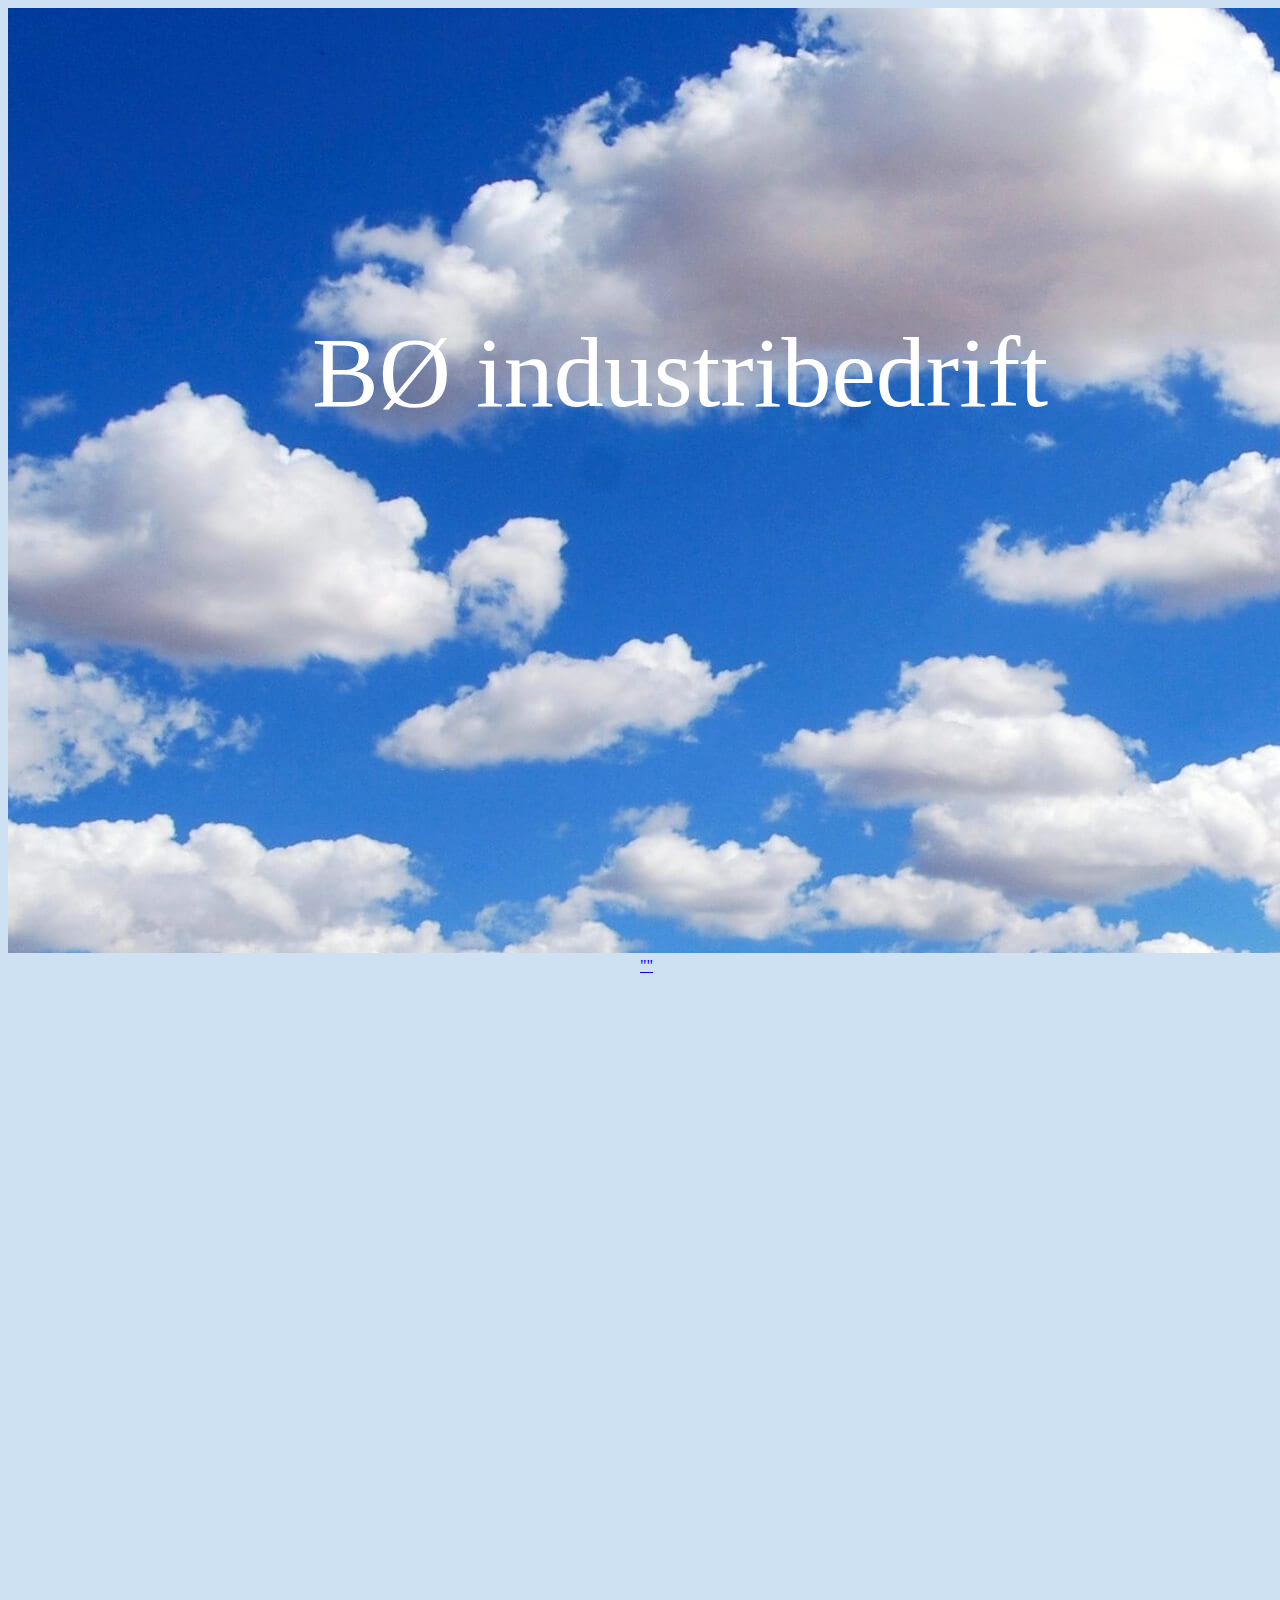
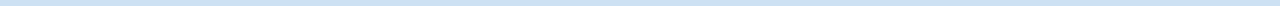
<file: index.html>
<!DOCTYPE html>
    
    <html lang="en">
        <head>
            <link  rel="stylesheet" href="style.css" />  
            
            <title>Document</title>
        </head>

        <body>
            <img src="bg-clouds.jpg" alt="sky">
            <button<img src="bg-clouds.jpg" alt="sky">

            </button>
           
            <div class="bildeogtekst">
                
                <a href="Kontakt.html" <button class="skyknapp">""</button> </a>


            
                <div>
             
            
                    <p class="text1">BØ industribedrift</p> 
                </div> 

            
             <div>
            
                
                
                
                
             </div>
            </div>
        </body>
    </html>
</file>
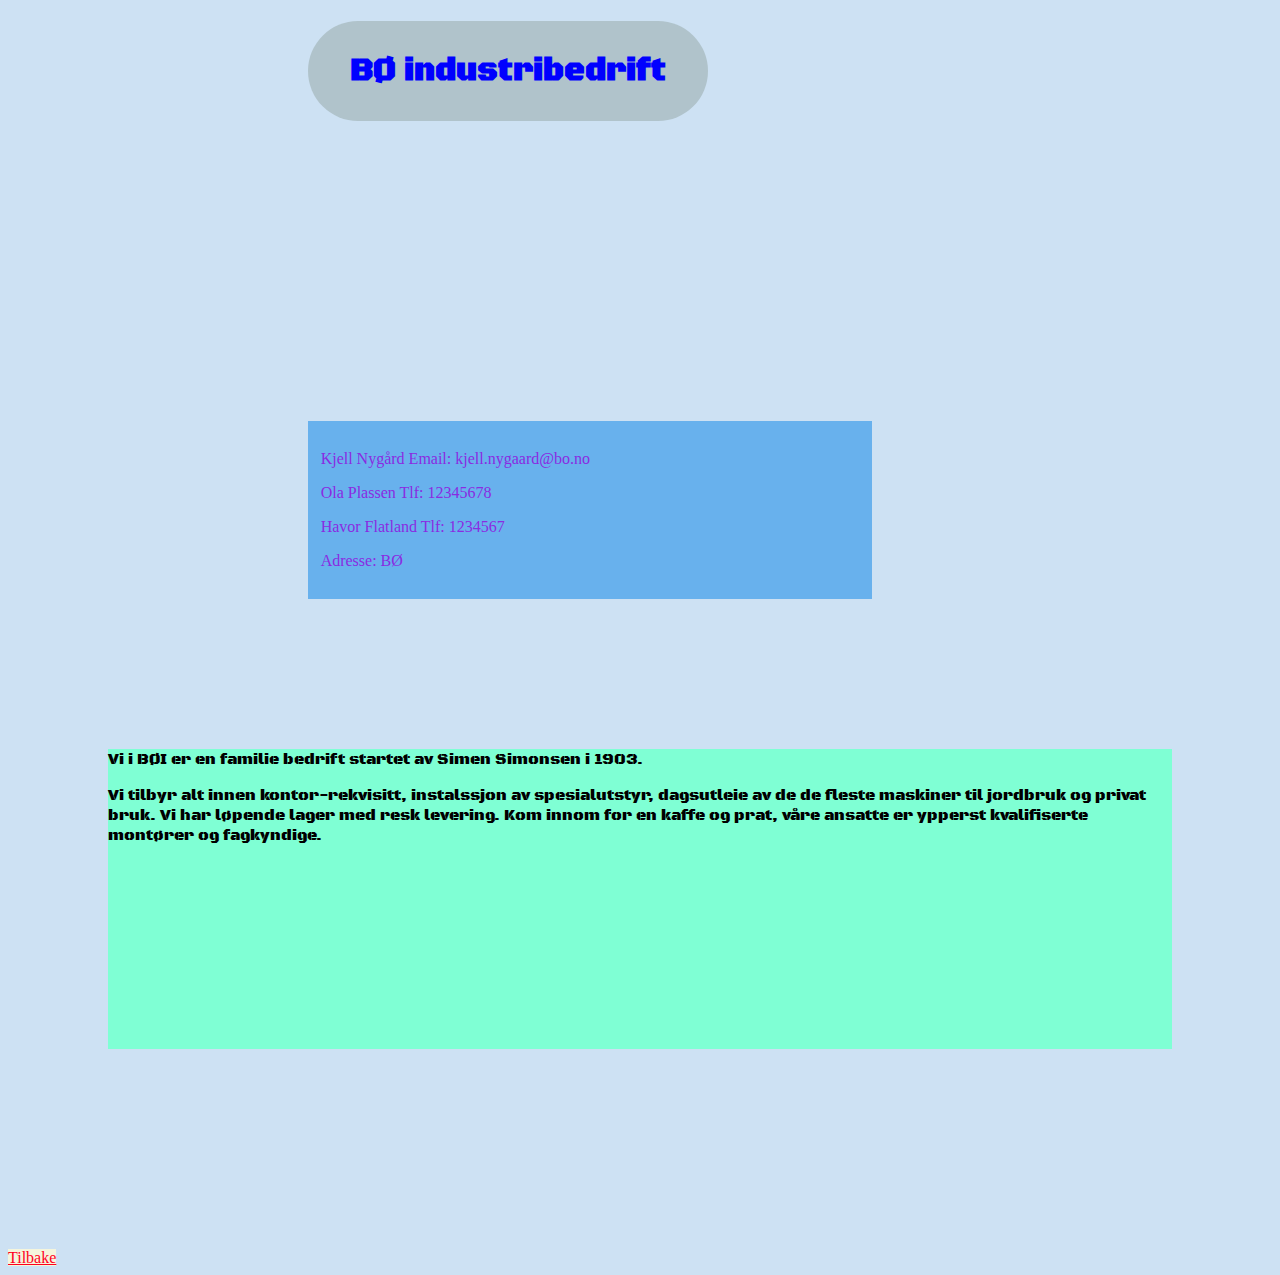
<file: Kontakt.html>
<!DOCTYPE html>
<html lang="en">
<head>
    <link rel="preconnect" href="https://fonts.googleapis.com"> 
    <link rel="preconnect" href="https://fonts.gstatic.com" crossorigin> 
    <link href="https://fonts.googleapis.com/css2?family=Black+Ops+One&display=swap" rel="stylesheet">
   
    <link  rel="stylesheet" href="style.css" />
    <title>Document</title>
</head>
<body>
    <h1 class="topp">BØ industribedrift</h1>
   
    <div class="navn">
            <p>Kjell Nygård Email: kjell.nygaard@bo.no</p>
            <p>Ola Plassen Tlf: 12345678</p>
            <p>Havor Flatland Tlf: 1234567 </p>
            <p>Adresse: BØ</p>
            
    
    </div>
    <div class="info">
        <p>
            Vi i BØI er en familie bedrift startet av Simen Simonsen i 1903. </p>
        <p>Vi tilbyr alt innen kontor-rekvisitt, instalssjon av spesialutstyr, dagsutleie av de de fleste maskiner til jordbruk og privat bruk. Vi har løpende lager med resk levering. Kom innom for en kaffe og prat, våre ansatte er ypperst kvalifiserte montører og fagkyndige.
        </p>

    </div>
    <a href="index.html" class="back">Tilbake</a>
</body>
</html>
</file>
<file: style.css>
.back{
    background-color: beige;
    margin-top: 50px;
    margin-bottom: 50px;
    color: rgb(255, 0, 30);
    padding: 0%;

    
}
body{

    background-color:rgb(205, 225, 243)
}
.sky{
width: 1  ;
height: 0,1;

}
.bildeogtekst{
position: sticky;
}
.text1{
    background-color: transparent
    top: 0;
    left: 0;
    width: 100%;
    height: 100%;
    display: flex;
    flex-direction: column;
    align-items: center;
    background-color: rgba(0, 0, 0, 0.5);
    color: white;
    text-align: center;
    padding: 40px;
    font-size: 100px;
    margin-top: -700px;

}
@keyframes flash
{
    0%, 10% {
        opacity: 1;
    }
    50% {
        opacity: 0;
    }
}

.text1{
    animation: flash 5s infinite;
    background: transparent;
}

.skyknapp{
    background-color: black;
    padding: 50%;
    background: transparent;
    font-size: 100%;

 

}

.topp{
    display: flex;
    justify-content: center;
    align-items: center;
    
    color: blue;
    margin-left: 300px;
    margin-right: 500px;
    background-color: rgb(176, 195, 203);
    border-radius: 100px;
    height: 100px;
    width: 400px;
    font-family: 'Black Ops One', cursive;


}
    
.topp:hover{
    
}
 

.info{
    
    justify-content: center;
    align-items: center;
    background-color: aquamarine;
    margin-top: 150px;
    margin-left: 100px;
    margin-right: 100px;
    margin-bottom: 200px;
    height: 300px;
    padding: 0%;

    font-family: 'Black Ops One', cursive;
}

.navn{
    
    box-sizing: 20px;
    box-shadow: 10px;
    background-color: rgb(104, 177, 237);
    color: blueviolet;
    padding: 1%;
    margin-top: 300px;
    margin-right: 400px;
    margin-left: 300px;
    
    
}
</file>
